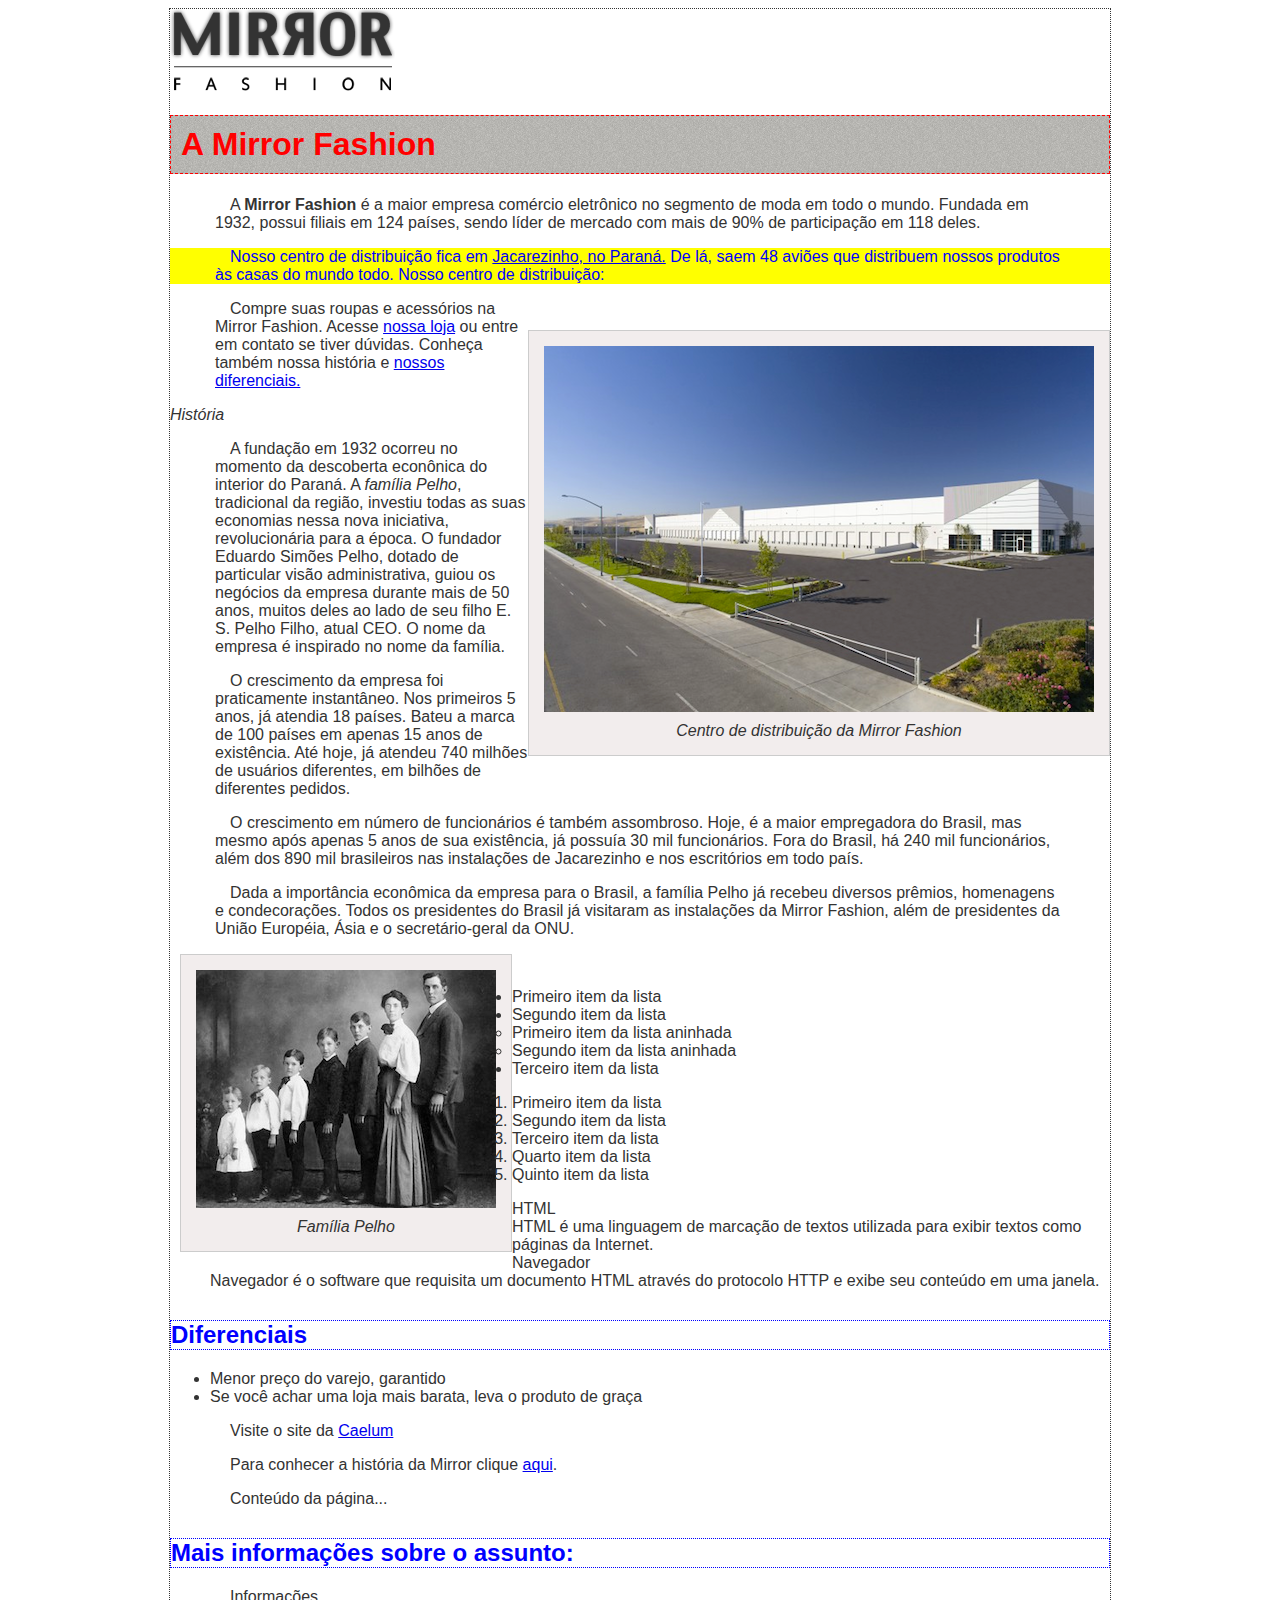
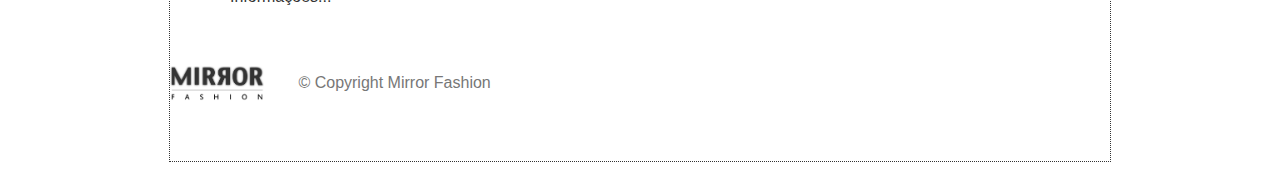
<file: mirror-fashion/sobre.html>
<!DOCTYPE hmtl>
<html>
	<head>
		<meta charset="utf-8">
		<title>Sobre a Mirror Fashion</title>
		<!-- 
		<style>
			strong {
				color: blue;
				background-color: yellow;
			}
		</style>
		<link rel="stylesheet" type="text/css" href="estilos.css"> !-->
		<link rel="stylesheet" type="text/css" href="css/sobre.css">
	</head>
	<body>
		<img src="img/logo.png">
		
		<h1 id="historia">A Mirror Fashion</h1>

		<p>A <strong>Mirror Fashion</strong> é a maior empresa comércio eletrônico no segmento de moda em todo o mundo. 
		Fundada em 1932, possui filiais em 124 países, sendo líder de mercado com mais de 90% de 
		participação em 118 deles.</p>
		
		<p style="color: blue; background-color: yellow;">
		Nosso centro de distribuição fica em <a href="https://maps.google.com.br/?q=Jacarezinho">Jacarezinho, no Paraná.</a> De lá, saem 48 aviões que 
		distribuem nossos produtos às casas do mundo todo. Nosso centro de distribuição:
		</p>
				
		<figure id="centro-distribuicao">
			<img src="img/centro-distribuicao.png">
			<figcaption>Centro de distribuição da Mirror Fashion</figcaption>
		</figure>

		<p>Compre suas roupas e acessórios na Mirror Fashion. Acesse <a href="index.html">nossa loja</a> ou entre em contato 
		se tiver dúvidas. Conheça também nossa história e <a href="#diferenciais">nossos diferenciais.</a></p>
		
		<em>História</em>

		<p>A fundação em 1932 ocorreu no momento da descoberta econônica do interior do Paraná. A 
		<em>família Pelho</em>, tradicional da região, investiu todas as suas economias nessa nova iniciativa, 
		revolucionária para a época. O fundador Eduardo Simões Pelho, dotado de particular visão 
		administrativa, guiou os negócios da empresa durante mais de 50 anos, muitos deles ao lado 
		de seu filho E. S. Pelho Filho, atual CEO. O nome da empresa é inspirado no nome da família.</p>

		<p>O crescimento da empresa foi praticamente instantâneo. Nos primeiros 5 anos, já atendia 18 países. 
		Bateu a marca de 100 países em apenas 15 anos de existência. Até hoje, já atendeu 740 milhões 
		de usuários diferentes, em bilhões de diferentes pedidos.</p>

		<p>O crescimento em número de funcionários é também assombroso. Hoje, é a maior empregadora do 
		Brasil, mas mesmo após apenas 5 anos de sua existência, já possuía 30 mil funcionários. Fora do 
		Brasil, há 240 mil funcionários, além dos 890 mil brasileiros nas instalações de Jacarezinho e 
		nos escritórios em todo país.</p>

		<p>Dada a importância econômica da empresa para o Brasil, a família Pelho já recebeu diversos prêmios, 
		homenagens e condecorações. Todos os presidentes do Brasil já visitaram as instalações da Mirror 
		Fashion, além de presidentes da União Européia, Ásia e o secretário-geral da ONU.</p>
		
		<figure id="familia-pelho">
			<img src="img/familia-pelho.jpg">
			<figcaption>Família Pelho</figcaption>
		</figure>

		<br>

		<ul>
			<li>Primeiro item da lista</li>
			<li>
				Segundo item da lista
				<ul>
					<li>Primeiro item da lista aninhada</li>
					<li>Segundo item da lista aninhada</li>
				</ul>
			</li>
			<li>Terceiro item da lista</li>
		</ul>

		<ol>
			<li>Primeiro item da lista</li>
			<li>Segundo item da lista</li>
			<li>Terceiro item da lista</li>
			<li>Quarto item da lista</li>
			<li>Quinto item da lista</li>
		</ol>

		<dl>
			<dt>HTML</dt>
			<dd>
				HTML é uma linguagem de marcação de textos utilizada para exibir textos como páginas da Internet.
			</dd>
			<dt>Navegador</dt>
			<dd>
				Navegador é o software que requisita um documento HTML através do protocolo HTTP e exibe seu conteúdo em uma janela.
			</dd>
		</dl>
		<h2 id="diferenciais">Diferenciais</h2>
		<ul>
			<li>Menor preço do varejo, garantido</li>
			<li>Se você achar uma loja mais barata, leva o produto de graça</li>
		</ul>

		<p>
			Visite o site da <a href="http://www.caelum.com.br">Caelum</a>
		</p>
		
		<p>
			Para conhecer a história da Mirror clique <a href="#historia">aqui</a>.
		</p>

		<p>
			Conteúdo da página...
		</p>

		<h2 id="info">Mais informações sobre o assunto:</h2>
		<p>
			Informações...
		</p>

		<div id="rodape">
    		<img src="img/logo.png">

    		&copy; Copyright Mirror Fashion
		</div>
	</body>
</html>
</file>
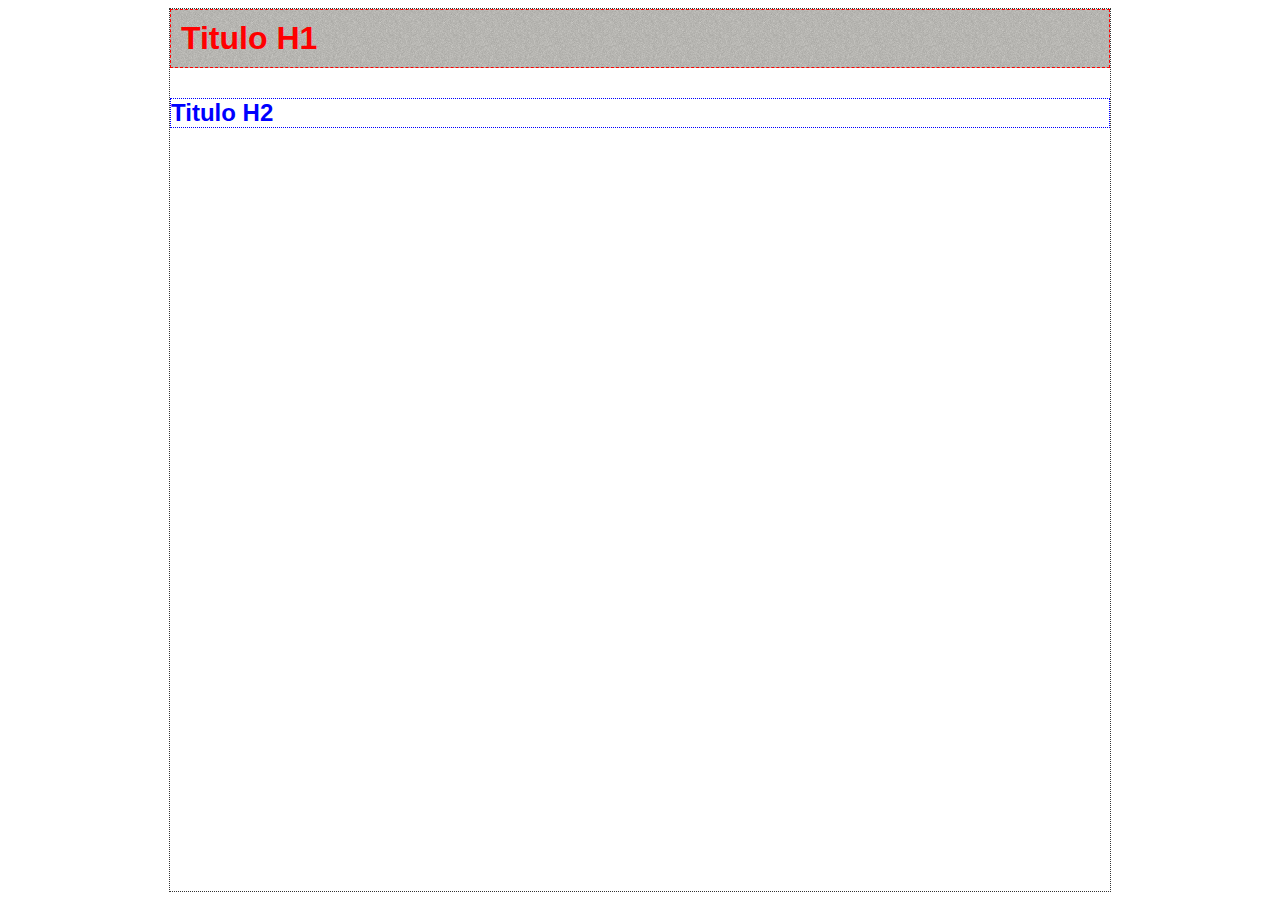
<file: mirror-fashion/teste.html>
<html>
	<head>
		<meta charset="utf-8">
		<link rel="stylesheet" type="text/css" href="css/sobre.css">
		<title>Testando o padding e o margin</title>
	</head>
	<body>
		<h1>Titulo H1</h1>
		<h2>Titulo H2</h2>
	</body>
</html>
</file>
<file: mirror-fashion/estilos.css>
body {
  font-family: "Arial", "Helvetica", sans-serif;
  border-style: solid;
  border-color: red;  
  border-width: 1px;
  /* background: gold; */
}

em {
	color: pink;
	background: black;
}

h1 {
  font-family: serif;
  font-style: italic;
  background-image: url(img/sobre-background.jpg);
}

h2 {
  font-family: sans-serif;
}

p {
  font-family: monospace;
  text-align: left;
  line-height: 20px;
  letter-spacing: 3px;
  word-spacing: 5px;
  text-indent: 30px;
}
</file>
<file: mirror-fashion/css/sobre.css>
body {
	margin-left: auto;
    margin-right: auto;
    width: 940px;

	color: #333333;
	font-family: "Lucida Sans Unicode", "Lucida Grande", sans-serif;
	border: dotted;
	border-width: 1px;
}

p {
	padding: 0 45px;
	text-indent: 15px;
}

h1 {
	background-image: url(../img/sobre-background.jpg);
	color: red;
	padding: 10px;	

	border: dashed;
	border-width: 1px;
}

h2 {
	color: blue;	
	margin-top: 30px;
	border: dotted;
	border-width: 1px;		
	/* border-bottom: 2px solid #333333; */
}

#centro-distribuicao {
	float: right;
	margin-left: auto;
	margin-right: auto;
	width: 550px;	
}

figure {
	/* float: right; */
	background-color: #f2eded;
	border: 1px solid #ccc;
	text-align: center;
	padding: 15px;
	margin: 30px;
}

figcaption {
	font-style: italic;
	margin-top: 10px;
}

#familia-pelho {
    float: left;
    margin: 0 0 10px 10px;
}

#rodape {
    color: #777;
    margin: 30px 0;
    padding: 30px 0;
}

#rodape img {
    margin-right: 30px;
    vertical-align: middle;
    width: 94px;
}
</file>
